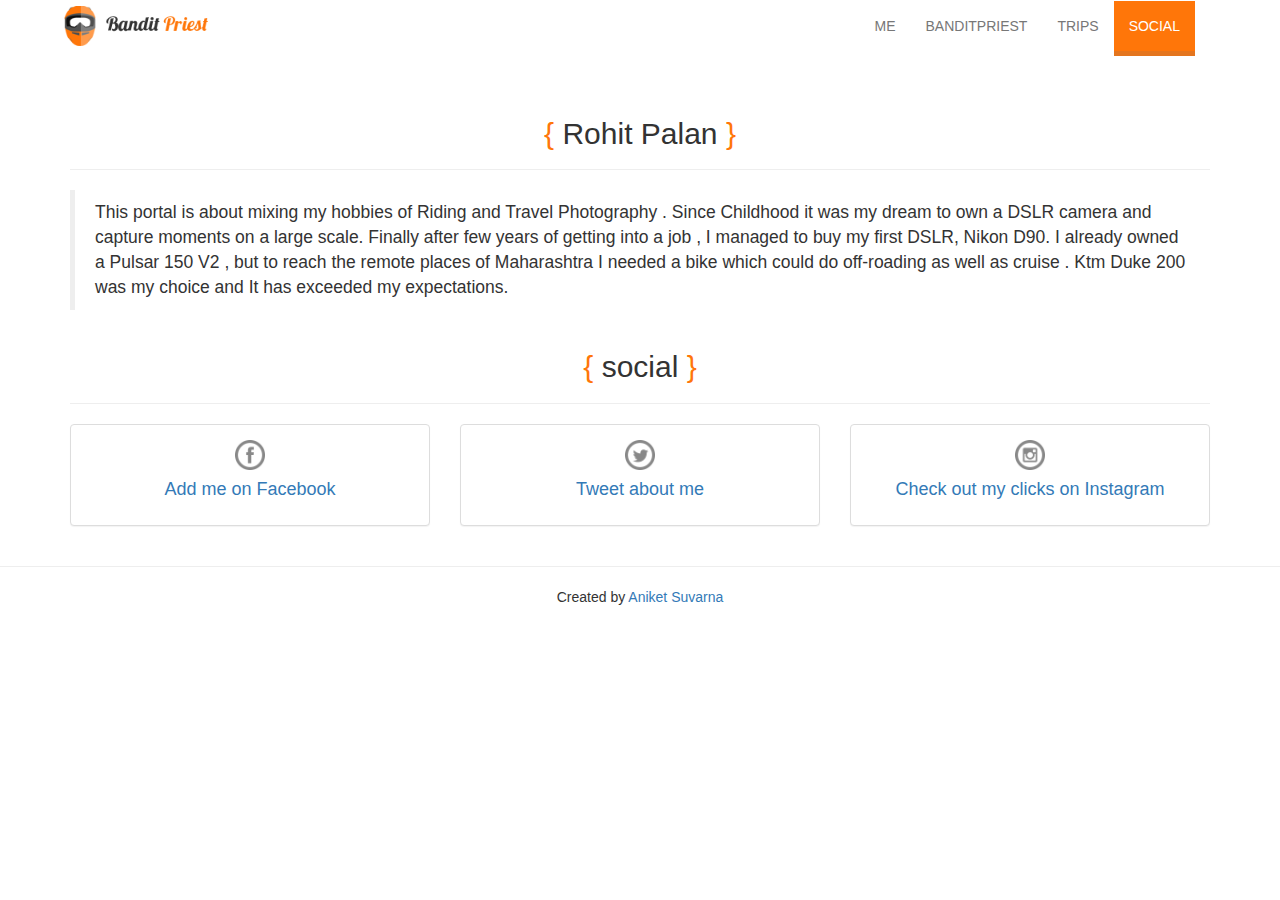
<file: me.html>
<!DOCTYPE html>
<html lang="en">

<head>
	<meta charset="utf-8">
	<title>Bandit Priest</title>
	<meta name="description" content="Travelogue">
	<meta name="author" content="Aniket Suvarna">

<link rel="shortcut icon" href="images/favicon.ico">
	<!-- Mobile Specific Meta -->
	<meta name="viewport" content="width=device-width, initial-scale=1, maximum-scale=1">

<link href='https://fonts.googleapis.com/css?family=Montserrat:400,700' rel='stylesheet' type='text/css'>
	<!-- Bootstrap files -->
	<!-- Latest compiled and minified CSS -->
	<link rel="stylesheet" href="css/bootstrap.min.css">
<link rel="stylesheet" href="css/custom.css">
	<!-- Optional theme -->
	<!-- <link rel="stylesheet" href="http://netdna.bootstrapcdn.com/bootstrap/3.1.1/css/bootstrap-theme.min.css"> -->

</head>
<body data-spy="scroll" data-target="#main-navbar">

<div class="container-fluid">	
	<nav class="navbar navbar-custom" id="main-navbar" role="navigation">
		<div class="container">
			<div class="navbar-header">
				<button type="button" class="navbar-toggle" data-toggle="collapse" data-target=".navbar-collapse">
					<span class="sr-only">Toggle Navigation</span>
					<span class="icon-bar"></span>
					<span class="icon-bar"></span>
					<span class="icon-bar"></span>
				</button>
				<a href="index.html" class="navbar-brand"><img id="brand-img" src="images/logo.png" alt=""></a>
			</div>
			<div class="collapse navbar-collapse navbar-right" id="navbar-collapse">
				<ul class="nav navbar-nav">
				<li class="active"><a href="me.html">ME</a></li>
						<li><a href="index.html">banditpriest</a></li>
					<li ><a  href="trips.html">trips</a></li>
					<li><a href="#section-contact">Social</a></li>
					
				</ul>
			</div>

		</div>
	</nav>
</div>
<div class="container container-about" id="section-me">
	<section>
		<div class="page-header text-center" >
			<h2><span style="color:#ff7609">{ </span>Rohit Palan<span style="color:#ff7609"> }</span></h2>
		</div>
		<blockquote>
			<p> This portal is about mixing my hobbies of Riding and Travel Photography  . Since Childhood it was my dream to own a DSLR camera and capture moments on a large scale. Finally  after few years of 
getting into a job , I managed to buy my first DSLR, Nikon D90. I already owned a Pulsar 150 V2  , but to reach the remote places of Maharashtra I needed a  bike which could do off-roading 
as well as cruise . Ktm Duke 200 was my choice and It has exceeded my expectations. </p>
			
		</blockquote>
	</section>
</div>
<section>
	
</section>
<section>
	
	<div class="container text-center" id="section-contact">
			<h2><span style="color:#ff7609">{ </span>social<span style="color:#ff7609"> }</span></h2>
			<hr>
			<div class="row">
				<div class="col-md-4">
					<div class="panel panel-default text-center">
						<div class="panel-body">
							<a href="">
							<img src="images/facebook.png" width="30px" alt="">
							<h4>Add me on Facebook</h4></a>
						</div>
					</div>
				</div>
				<div class="col-md-4">
					<div class="panel panel-default text-center">
						<div class="panel-body">
							<a href="">
							<img src="images/twit.png" width="30px" alt="">
							<h4>Tweet about me</h4></a>
						</div>
					</div>
				</div>
				<div class="col-md-4">
					<div class="panel panel-default text-center">
						<div class="panel-body">
							<a href="">
							<img src="images/insta.png" width="30px" alt="">
							<h4>Check out my clicks on Instagram</h4></a>
						</div>
					</div>
				</div>
			</div>
		</div>
</section>
<footer>
	<hr>
	<p class="text-center">Created by <a href="http://aniketsuvarna.com/">Aniket Suvarna</a></p>
</footer>


	<!-- Latest compiled and minified JavaScript -->
	<script src="http://code.jquery.com/jquery-2.1.0.min.js"></script>
	<script src="http://netdna.bootstrapcdn.com/bootstrap/3.1.1/js/bootstrap.min.js"></script>

</body>
<script type="text/javascript">
var jumboHeight = $('.jumbotron').outerHeight();
function parallax(){
    var scrolled = $(window).scrollTop();
    $('.bg').css('height', (jumboHeight-scrolled) + 'px');
}

$(window).scroll(function(e){
    parallax();
});
</script>

</html>
</file>
<file: css/custom.css>
.navbar-custom {
  background-color: none !important;
  border-color:none !important;
}
.navbar-custom .navbar-brand {
  color: #777;
}
.navbar-custom .navbar-brand:hover,
.navbar-custom .navbar-brand:focus {
  color: #5e5e5e;
  background-color: transparent;
}
.navbar-custom .navbar-text {
  color: #777;
}
.navbar-custom .navbar-nav > li > a {
  color: #777;

   text-transform: uppercase;
   font-family: 'Roboto', sans-serif;
}
.navbar-custom .navbar-nav > li > a:hover,
.navbar-custom .navbar-nav > li > a:focus {
  color: #fff;
  background-color: #333;
  border-bottom: 5px solid #101010;
}
.navbar-custom .navbar-nav > .active > a,
.navbar-custom .navbar-nav > .active > a:hover,
.navbar-custom .navbar-nav > .active > a:focus {
  color: #fff;
  background-color: #ff7609;
  border-bottom: 5px solid #e4751e;
}
.navbar-custom .navbar-nav > .disabled > a,
.navbar-custom .navbar-nav > .disabled > a:hover,
.navbar-custom .navbar-nav > .disabled > a:focus {
  color: #ccc;
  background-color: #ddd;
}
.navbar-custom .navbar-toggle {
  border-color: #ddd!important;
}
.navbar-custom .navbar-toggle:hover,
.navbar-custom .navbar-toggle:focus {
  border-color: #ddd;
}
.navbar-custom .navbar-toggle .icon-bar {
  background-color: #888;

}
.navbar-custom .navbar-collapse,
.navbar-custom .navbar-form {
  border-color: #e7e7e7;
}
.navbar-custom .navbar-nav > .open > a,
.navbar-custom .navbar-nav > .open > a:hover,
.navbar-custom .navbar-nav > .open > a:focus {
  color: #555;
  background-color: #e7e7e7;
}
@media (max-width: 767px) {
  .navbar-custom .navbar-nav .open .dropdown-menu > li > a {
    color: #666;
		  background-color: #ddd;
  }
  .navbar-custom .navbar-nav > li > a {
background-color: #1f1c1a;
}
.navbar-custom .navbar-nav > li > a:hover,
.navbar-custom .navbar-nav > li > a:focus {
 
  border-bottom:none;
}
.navbar-custom .navbar-nav > .active > a,
.navbar-custom .navbar-nav > .active > a:hover,
.navbar-custom .navbar-nav > .active > a:focus {

  border-bottom: none;
}
  
  .navbar-custom .navbar-nav .open .dropdown-menu > li > a:hover,
  .navbar-custom .navbar-nav .open .dropdown-menu > li > a:focus {
    color: #333;
    background-color: #ddd;
  }
  .navbar-custom .navbar-nav .open .dropdown-menu > .active > a,
  .navbar-custom .navbar-nav .open .dropdown-menu > .active > a:hover,
  .navbar-custom .navbar-nav .open .dropdown-menu > .active > a:focus {
    color: #555;
    background-color: #e7e7e7;
  }
  .navbar-custom .navbar-nav .open .dropdown-menu > .disabled > a,
  .navbar-custom .navbar-nav .open .dropdown-menu > .disabled > a:hover,
  .navbar-custom .navbar-nav .open .dropdown-menu > .disabled > a:focus {
    color: #ccc;
    background-color: #ddd;
  }
}
.navbar-custom .navbar-link {
  color: #777;
}
.navbar-custom .navbar-link:hover {
  color: #333;
}
.navbar-custom .btn-link {
  color: #777;
}
.navbar-custom .btn-link:hover,
.navbar-custom .btn-link:focus {
  color: #333;
}
.navbar-custom .btn-link[disabled]:hover,
fieldset[disabled] .navbar-custom .btn-link:hover,
.navbar-custom .btn-link[disabled]:focus,
fieldset[disabled] .navbar-custom .btn-link:focus {
  color: #ccc;
}
  html, body {
        height: 100%;
        margin: 0px;
    }

h1, h2, h3, h4, h5, h6 {
font-family: 'Roboto', sans-serif;
}
p, div {
  font-family: 'Roboto', sans-serif;
}
#brand-img{
	margin:-10px;
	height: 40px;
}
.bg {
  background: url('../images/bikes2.jpg') no-repeat center center;
  position: fixed;
  width: 100%;
  margin: 0 auto;
  padding: 0px;
  height:500px; /*same height as jumbotron */
  top:0;
  left:0;
  z-index: -1;
}
.container-about{
	
}
.jumbotron {
  height: 500px;
  color: white;
  text-shadow: #444 0 1px 1px;
  background:transparent;
}
.top-buffer{margin-top: 20px;}
.top1-buffer{margin-top: 130px;}
.well1 {
  min-height: 20px;
  padding: 19px;
  margin-bottom: 20px;
  background-color: #e7e7e7;
  border: 1px solid #e3e3e3;
  border-radius: 4px;
  -webkit-box-shadow: inset 0 1px 1px rgba(0, 0, 0, .05);
          box-shadow: inset 0 1px 1px rgba(0, 0, 0, .05);
}
hr{
	
}
h1{
	font-weight: bold;
	opacity: 0.8;
}
</file>
